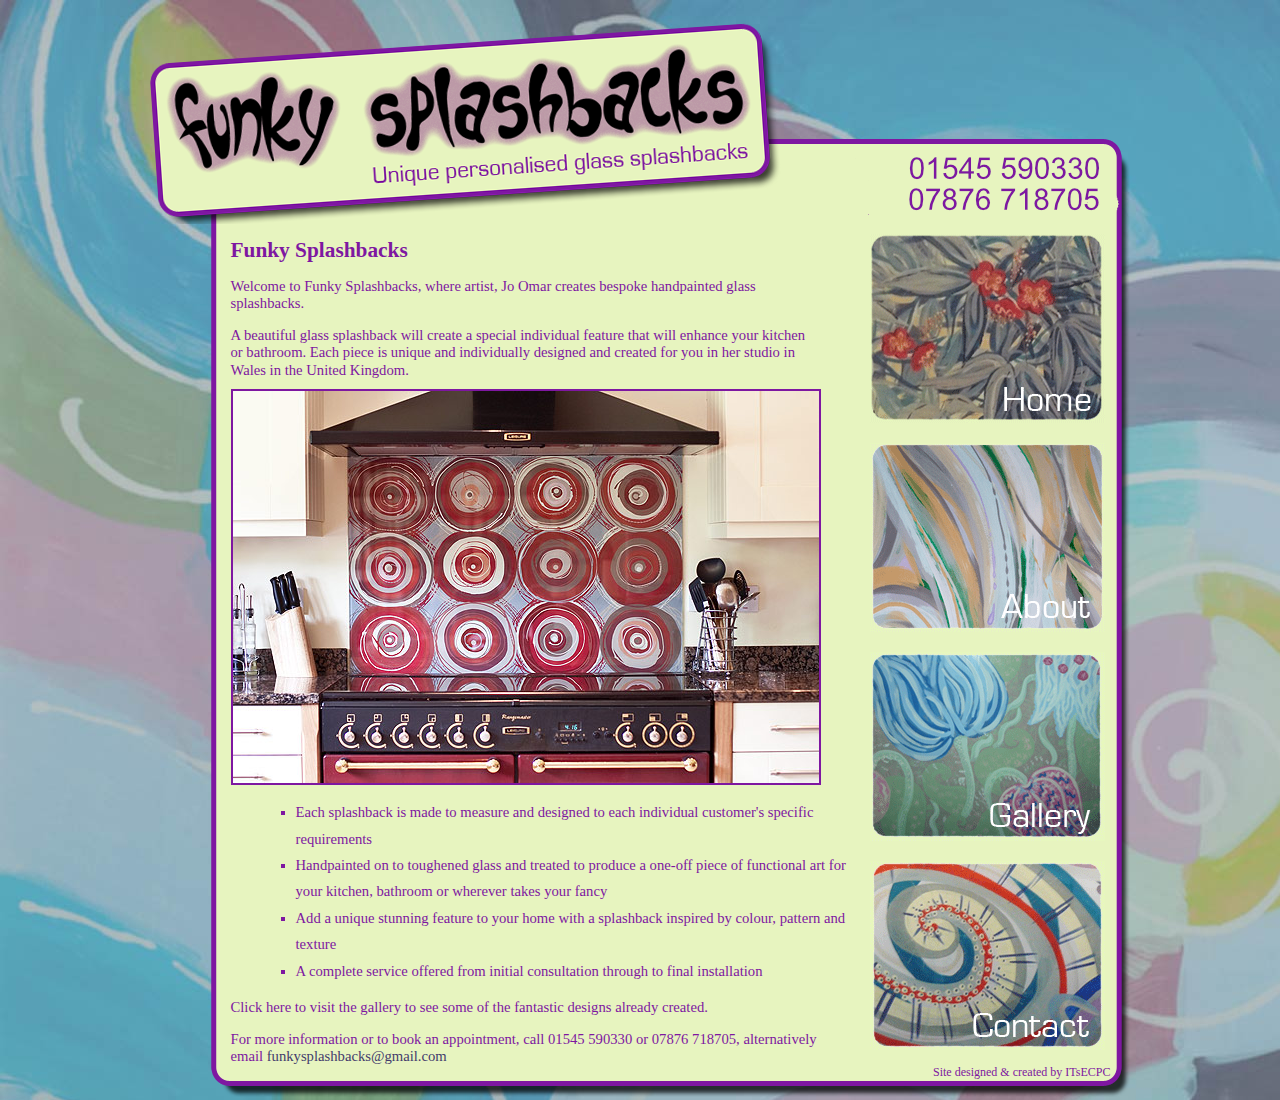
<file: index.html>
﻿<!DOCTYPE html PUBLIC "-//W3C//DTD XHTML 1.0 Transitional//EN" "http://www.w3.org/TR/xhtml1/DTD/xhtml1-transitional.dtd">
<html xmlns="http://www.w3.org/1999/xhtml">
  <head>
    <meta content="text/html; charset=utf-8" http-equiv="Content-Type" />
    <title>Kitchen Splashbacks | Glass Splashbacks | Funky Splashbacks</title>
    <meta
      name="keywords"
      content="kitchen splashbacks, glass, splashbacks, handpainted glass, kitchens, bathrooms, "
    />
    <meta
      name="description"
      content="Handpainted glass kitchen and bathroom splashbacks from Funky Splashbacks in Ceredigion, Wales."
    />
    <meta name="robots" content="index,follow" />
    <meta name="googlebot" content="NOODP" />
    <meta name="Author" content="ITsECPC" />
    <link rel="stylesheet" href="fs1.css" type="text/css" />
    <style type="text/css"></style>
    <script type="text/javascript">
      function FP_swapImgRestore() {
        //v1.0
        var doc = document,
          i;
        if (doc.$imgSwaps) {
          for (i = 0; i < doc.$imgSwaps.length; i++) {
            var elm = doc.$imgSwaps[i];
            if (elm) {
              elm.src = elm.$src;
              elm.$src = null;
            }
          }
          doc.$imgSwaps = null;
        }
      }

      function FP_swapImg() {
        //v1.0
        var doc = document,
          args = arguments,
          elm,
          n;
        doc.$imgSwaps = new Array();
        for (n = 2; n < args.length; n += 2) {
          elm = FP_getObjectByID(args[n]);
          if (elm) {
            doc.$imgSwaps[doc.$imgSwaps.length] = elm;
            elm.$src = elm.src;
            elm.src = args[n + 1];
          }
        }
      }

      function FP_preloadImgs() {
        //v1.0
        var d = document,
          a = arguments;
        if (!d.FP_imgs) d.FP_imgs = new Array();
        for (var i = 0; i < a.length; i++) {
          d.FP_imgs[i] = new Image();
          d.FP_imgs[i].src = a[i];
        }
      }

      function FP_getObjectByID(id, o) {
        //v1.0
        var c, el, els, f, m, n;
        if (!o) o = document;
        if (o.getElementById) el = o.getElementById(id);
        else if (o.layers) c = o.layers;
        else if (o.all) el = o.all[id];
        if (el) return el;
        if (o.id == id || o.name == id) return o;
        if (o.childNodes) c = o.childNodes;
        if (c)
          for (n = 0; n < c.length; n++) {
            el = FP_getObjectByID(id, c[n]);
            if (el) return el;
          }
        f = o.forms;
        if (f)
          for (n = 0; n < f.length; n++) {
            els = f[n].elements;
            for (m = 0; m < els.length; m++) {
              el = FP_getObjectByID(id, els[n]);
              if (el) return el;
            }
          }
        return null;
      }
    </script>
  </head>

  <body
    onload="FP_preloadImgs(/*url*/'images/home_but_lt.gif',/*url*/'images/about_but_lt.gif',/*url*/'images/gallery_but_lt.gif',/*url*/'images/contact_but_lt.gif')"
  >
    <div id="wrapper">
      <div id="header">
        <img
          alt="Funky Splashbacks"
          height="224"
          src="images/header.png"
          width="999"
        />
      </div>
      <div id="content">
        <div id="menu_buttons">
          <a href="index.html">
            <img
              class="menu"
              alt="Home"
              height="189"
              src="images/home_but.gif"
              width="235"
              id="img1"
              onmouseout="FP_swapImgRestore()"
              onmouseover="FP_swapImg(1,1,/*id*/'img1',/*url*/'images/home_but_lt.gif')" /></a
          ><a href="about.html"
            ><img
              class="menu"
              alt="About"
              height="189"
              src="images/about_but.gif"
              width="235"
              id="img2"
              onmouseout="FP_swapImgRestore()"
              onmouseover="FP_swapImg(1,1,/*id*/'img2',/*url*/'images/about_but_lt.gif')"
          /></a>
          <a href="gallery.html">
            <img
              class="menu"
              alt="Gallery"
              height="189"
              src="images/gallery_but.gif"
              width="235"
              id="img3"
              onmouseout="FP_swapImgRestore()"
              onmouseover="FP_swapImg(1,1,/*id*/'img3',/*url*/'images/gallery_but_lt.gif')" /></a
          ><a href="contact.html"
            ><img
              class="menu"
              alt="Contact"
              height="189"
              src="images/contact_but.gif"
              width="235"
              id="img4"
              onmouseout="FP_swapImgRestore()"
              onmouseover="FP_swapImg(1,1,/*id*/'img4',/*url*/'images/contact_but_lt.gif')"
          /></a>
        </div>
        <div id="content_text">
          <h1>Funky Splashbacks</h1>
          <p>
            Welcome to Funky Splashbacks, where artist, Jo Omar creates bespoke
            handpainted glass splashbacks.
          </p>
          <p>
            A beautiful glass splashback will create a special individual
            feature that will enhance your kitchen or bathroom. Each piece is
            unique and individually designed and created for you in her studio
            in Wales in the United Kingdom.<img
              class="content"
              alt=""
              height="392"
              src="images/Red_Funky_Splashback.jpg"
              width="586"
            />
          </p>
          <ul>
            <li>
              Each splashback is made to measure and designed to each individual
              customer&#39;s specific requirements
            </li>
            <li>
              Handpainted on to toughened glass and treated to produce a one-off
              piece of functional art for your kitchen, bathroom or wherever
              takes your fancy
            </li>
            <li>
              Add a unique stunning feature to your home with a splashback
              inspired by colour, pattern and texture
            </li>
            <li>
              A complete service offered from initial consultation through to
              final installation
            </li>
          </ul>
          <p>
            Click here to visit the gallery to see some of the fantastic designs
            already created.
          </p>
          <p>
            For more information or to book an appointment, call 01545 590330 or
            07876 718705, alternatively email
            <a href="mailto:funkysplashbacks@gmail.com?subject=Website Enquiry"
              >funkysplashbacks@gmail.com</a
            >
          </p>
        </div>
        <div style="clear: both"></div>
      </div>

      <div id="footer">
        <div id="credit">
          Site designed &amp; created by
          <a class="small" href="http://www.itsecpc.co.uk" target="_blank"
            >ITsECPC</a
          >
        </div>
      </div>
    </div>
  </body>
</html>
</file>
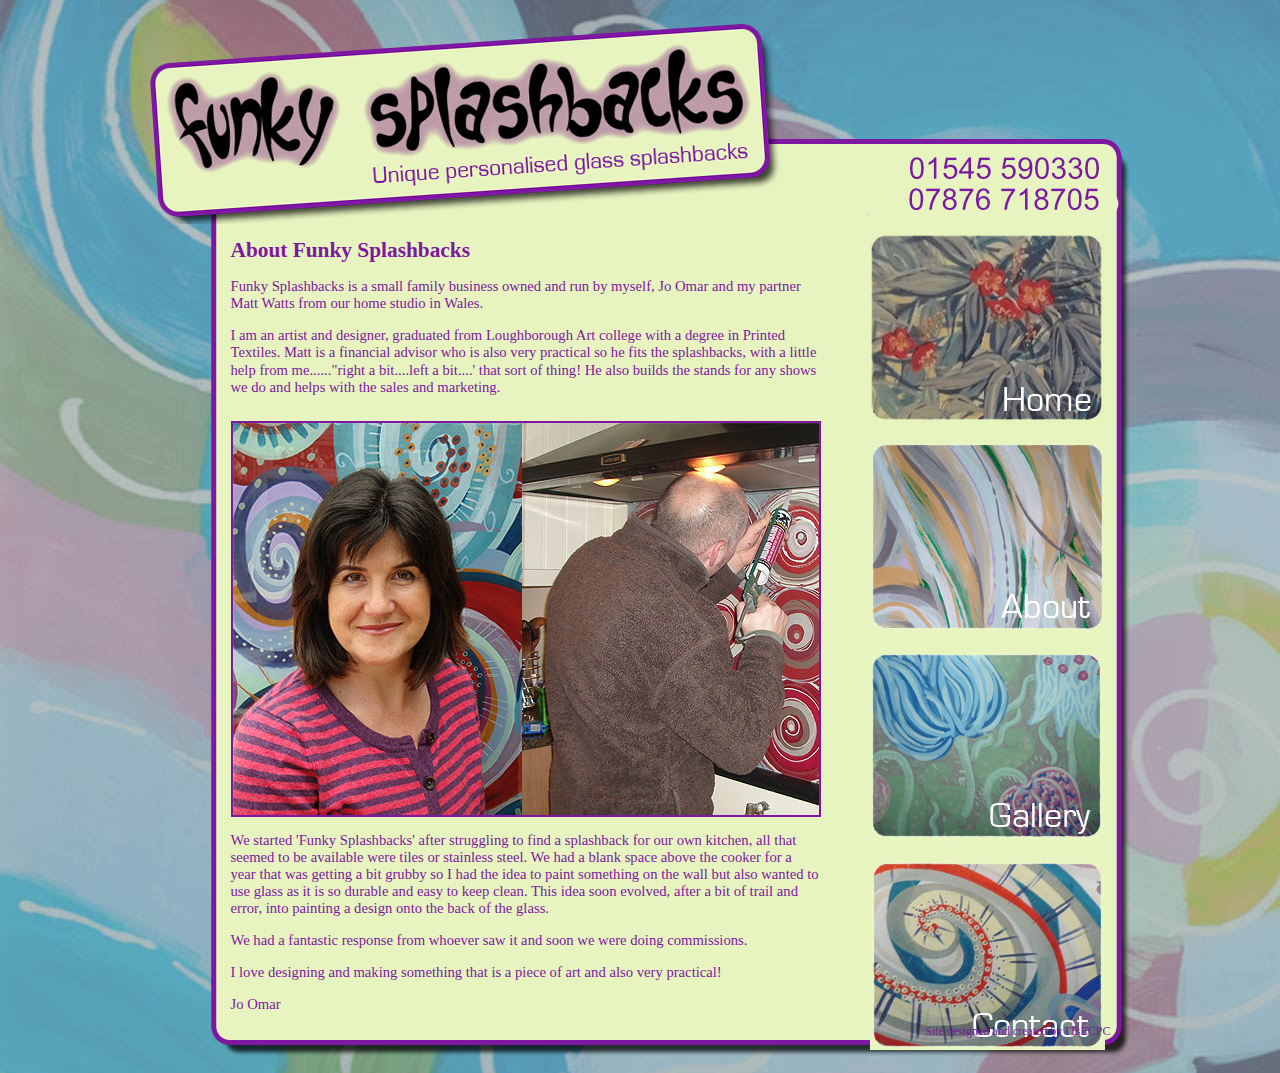
<file: about.html>
﻿<!DOCTYPE html PUBLIC "-//W3C//DTD XHTML 1.0 Transitional//EN" "http://www.w3.org/TR/xhtml1/DTD/xhtml1-transitional.dtd">
<html xmlns="http://www.w3.org/1999/xhtml">
  <head>
    <meta content="text/html; charset=utf-8" http-equiv="Content-Type" />
    <title>Funky Splashbacks | Kitchen Splashbacks</title>
    <meta
      name="keywords"
      content="funky splashbacks, kitchen splashbacks, ceredigion, wales,"
    />
    <meta
      name="description"
      content="About Funky Splashbacks producers and installers of kitchen and bathroom splashbacks."
    />
    <meta name="robots" content="index,follow" />
    <meta name="googlebot" content="NOODP" />
    <meta name="Author" content="ITsECPC" />
    <link rel="stylesheet" href="fs1.css" type="text/css" />
    <style type="text/css"></style>
    <script type="text/javascript">
      <!--
      function FP_swapImgRestore() {
        //v1.0
        var doc = document,
          i;
        if (doc.$imgSwaps) {
          for (i = 0; i < doc.$imgSwaps.length; i++) {
            var elm = doc.$imgSwaps[i];
            if (elm) {
              elm.src = elm.$src;
              elm.$src = null;
            }
          }
          doc.$imgSwaps = null;
        }
      }

      function FP_swapImg() {
        //v1.0
        var doc = document,
          args = arguments,
          elm,
          n;
        doc.$imgSwaps = new Array();
        for (n = 2; n < args.length; n += 2) {
          elm = FP_getObjectByID(args[n]);
          if (elm) {
            doc.$imgSwaps[doc.$imgSwaps.length] = elm;
            elm.$src = elm.src;
            elm.src = args[n + 1];
          }
        }
      }

      function FP_preloadImgs() {
        //v1.0
        var d = document,
          a = arguments;
        if (!d.FP_imgs) d.FP_imgs = new Array();
        for (var i = 0; i < a.length; i++) {
          d.FP_imgs[i] = new Image();
          d.FP_imgs[i].src = a[i];
        }
      }

      function FP_getObjectByID(id, o) {
        //v1.0
        var c, el, els, f, m, n;
        if (!o) o = document;
        if (o.getElementById) el = o.getElementById(id);
        else if (o.layers) c = o.layers;
        else if (o.all) el = o.all[id];
        if (el) return el;
        if (o.id == id || o.name == id) return o;
        if (o.childNodes) c = o.childNodes;
        if (c)
          for (n = 0; n < c.length; n++) {
            el = FP_getObjectByID(id, c[n]);
            if (el) return el;
          }
        f = o.forms;
        if (f)
          for (n = 0; n < f.length; n++) {
            els = f[n].elements;
            for (m = 0; m < els.length; m++) {
              el = FP_getObjectByID(id, els[n]);
              if (el) return el;
            }
          }
        return null;
      }
      // -->
    </script>
  </head>

  <body
    onload="FP_preloadImgs(/*url*/'images/home_but_lt.gif',/*url*/'images/about_but_lt.gif',/*url*/'images/gallery_but_lt.gif',/*url*/'images/contact_but_lt.gif')"
  >
    <div id="wrapper">
      <div id="header">
        <img
          alt="Funky Splashbacks"
          height="224"
          src="images/header.png"
          width="999"
        />
      </div>
      <div id="content">
        <div id="menu_buttons">
          <a href="index.html">
            <img
              class="menu"
              alt="Home"
              height="189"
              src="images/home_but.gif"
              width="235"
              id="img1"
              onmouseout="FP_swapImgRestore()"
              onmouseover="FP_swapImg(1,1,/*id*/'img1',/*url*/'images/home_but_lt.gif')" /></a
          ><a href="about.html"
            ><img
              class="menu"
              alt="About"
              height="189"
              src="images/about_but.gif"
              width="235"
              id="img2"
              onmouseout="FP_swapImgRestore()"
              onmouseover="FP_swapImg(1,1,/*id*/'img2',/*url*/'images/about_but_lt.gif')"
          /></a>
          <a href="gallery.html">
            <img
              class="menu"
              alt="Gallery"
              height="189"
              src="images/gallery_but.gif"
              width="235"
              id="img3"
              onmouseout="FP_swapImgRestore()"
              onmouseover="FP_swapImg(1,1,/*id*/'img3',/*url*/'images/gallery_but_lt.gif')" /></a
          ><a href="contact.html"
            ><img
              class="menu"
              alt="Contact"
              height="189"
              src="images/contact_but.gif"
              width="235"
              id="img4"
              onmouseout="FP_swapImgRestore()"
              onmouseover="FP_swapImg(1,1,/*id*/'img4',/*url*/'images/contact_but_lt.gif')"
          /></a>
        </div>
        <div id="content_text">
          <h1>About Funky Splashbacks</h1>
          <p>
            Funky Splashbacks is a small family business owned and run by
            myself, Jo Omar and my partner Matt Watts from our home studio in
            Wales.
          </p>
          <p>
            I am an artist and designer, graduated from Loughborough Art college
            with a degree in Printed Textiles. Matt is a financial advisor who
            is also very practical so he fits the splashbacks, with a little
            help from me......"right a bit....left a bit....' that sort of
            thing! He also builds the stands for any shows we do and helps with
            the sales and marketing.
          </p>
          <p>
            <img
              class="content"
              alt="Funky Splashbacks Show Stand"
              height="392"
              src="images/about.jpg"
              width="586"
            />
          </p>
          <p>
            We started 'Funky Splashbacks' after struggling to find a splashback
            for our own kitchen, all that seemed to be available were tiles or
            stainless steel. We had a blank space above the cooker for a year
            that was getting a bit grubby so I had the idea to paint something
            on the wall but also wanted to use glass as it is so durable and
            easy to keep clean. This idea soon evolved, after a bit of trail and
            error, into painting a design onto the back of the glass.
          </p>
          <p>
            We had a fantastic response from whoever saw it and soon we were
            doing commissions.
          </p>
          <p>
            I love designing and making something that is a piece of art and
            also very practical!
          </p>
          <p>Jo Omar</p>
        </div>
        <div style="clear: both"></div>
      </div>

      <div id="footer">
        <div id="credit">
          Site designed and created by
          <a class="small" href="http://www.itsecpc.co.uk" target="_blank"
            >ITsECPC</a
          >
        </div>
      </div>
    </div>
  </body>
</html>
</file>
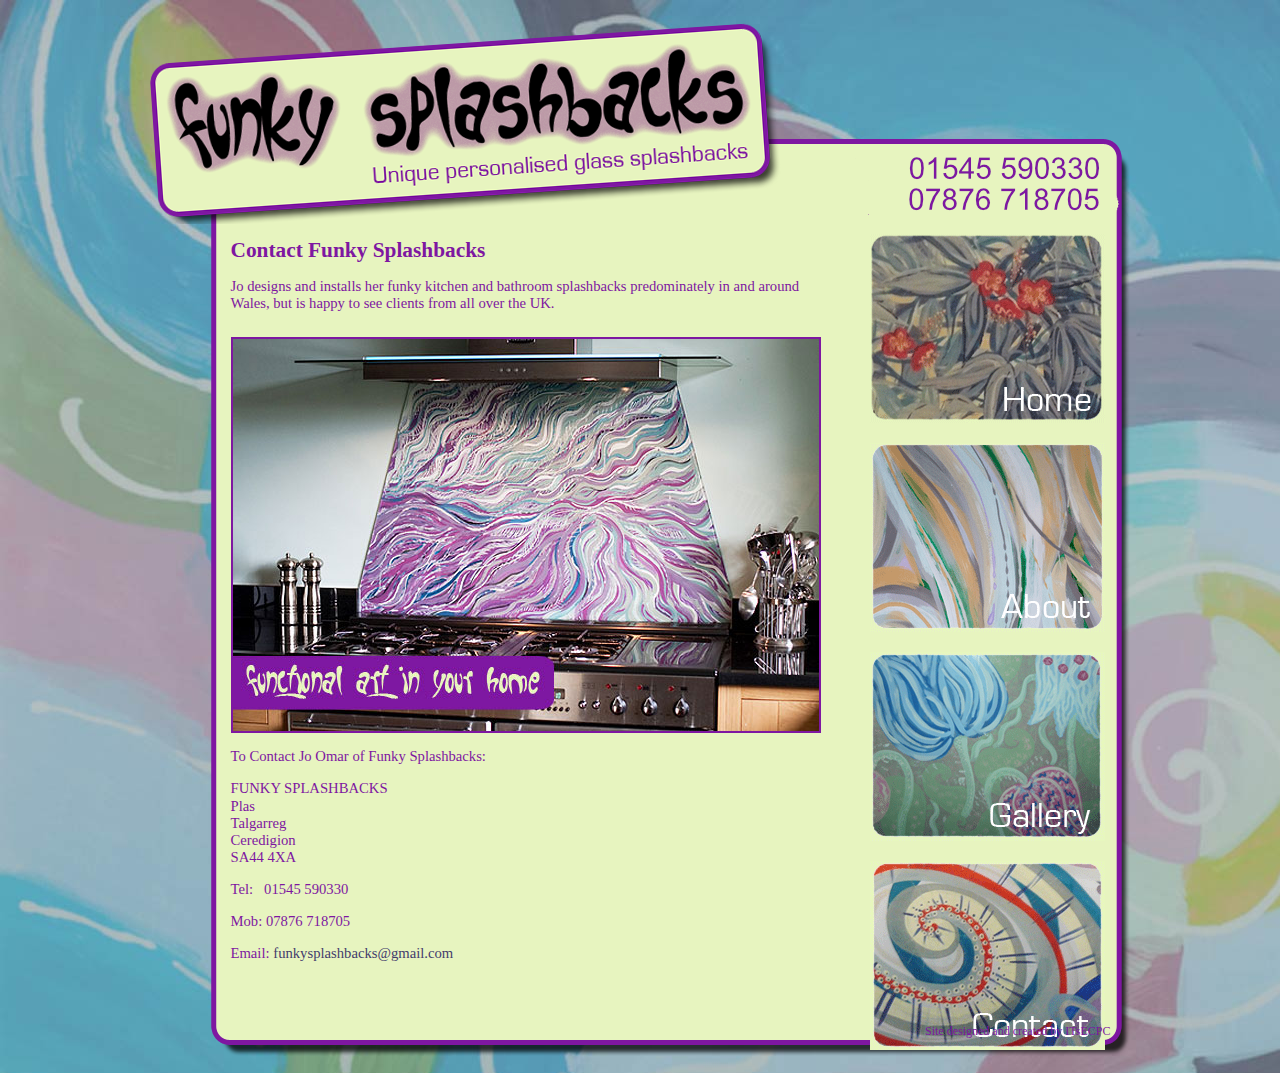
<file: contact.html>
﻿<!DOCTYPE html PUBLIC "-//W3C//DTD XHTML 1.0 Transitional//EN" "http://www.w3.org/TR/xhtml1/DTD/xhtml1-transitional.dtd">
<html xmlns="http://www.w3.org/1999/xhtml">
  <head>
    <meta content="text/html; charset=utf-8" http-equiv="Content-Type" />
    <title>
      Kitchen Splashbacks | Bathroom Splashbacks | Ceredigion | Wales
    </title>
    <meta
      name="keywords"
      content="kitchen splashbacks, bathroom, splashbacks, ceredigion, wales,"
    />
    <meta
      name="description"
      content="Contact Funky Splashbacks in Ceredigion."
    />
    <meta name="robots" content="index,follow" />
    <meta name="googlebot" content="NOODP" />
    <meta name="Author" content="ITsECPC" />
    <link rel="stylesheet" href="fs1.css" type="text/css" />
    <style type="text/css"></style>
    <script type="text/javascript">
      <!--
      function FP_swapImgRestore() {
        //v1.0
        var doc = document,
          i;
        if (doc.$imgSwaps) {
          for (i = 0; i < doc.$imgSwaps.length; i++) {
            var elm = doc.$imgSwaps[i];
            if (elm) {
              elm.src = elm.$src;
              elm.$src = null;
            }
          }
          doc.$imgSwaps = null;
        }
      }

      function FP_swapImg() {
        //v1.0
        var doc = document,
          args = arguments,
          elm,
          n;
        doc.$imgSwaps = new Array();
        for (n = 2; n < args.length; n += 2) {
          elm = FP_getObjectByID(args[n]);
          if (elm) {
            doc.$imgSwaps[doc.$imgSwaps.length] = elm;
            elm.$src = elm.src;
            elm.src = args[n + 1];
          }
        }
      }

      function FP_preloadImgs() {
        //v1.0
        var d = document,
          a = arguments;
        if (!d.FP_imgs) d.FP_imgs = new Array();
        for (var i = 0; i < a.length; i++) {
          d.FP_imgs[i] = new Image();
          d.FP_imgs[i].src = a[i];
        }
      }

      function FP_getObjectByID(id, o) {
        //v1.0
        var c, el, els, f, m, n;
        if (!o) o = document;
        if (o.getElementById) el = o.getElementById(id);
        else if (o.layers) c = o.layers;
        else if (o.all) el = o.all[id];
        if (el) return el;
        if (o.id == id || o.name == id) return o;
        if (o.childNodes) c = o.childNodes;
        if (c)
          for (n = 0; n < c.length; n++) {
            el = FP_getObjectByID(id, c[n]);
            if (el) return el;
          }
        f = o.forms;
        if (f)
          for (n = 0; n < f.length; n++) {
            els = f[n].elements;
            for (m = 0; m < els.length; m++) {
              el = FP_getObjectByID(id, els[n]);
              if (el) return el;
            }
          }
        return null;
      }
      // -->
    </script>
  </head>

  <body
    onload="FP_preloadImgs(/*url*/'images/home_but_lt.gif',/*url*/'images/about_but_lt.gif',/*url*/'images/gallery_but_lt.gif',/*url*/'images/contact_but_lt.gif')"
  >
    <div id="wrapper">
      <div id="header">
        <img
          alt="Funky Splashbacks"
          height="224"
          src="images/header.png"
          width="999"
        />
      </div>
      <div id="content">
        <div id="menu_buttons">
          <a href="index.html">
            <img
              class="menu"
              alt="Home"
              height="189"
              src="images/home_but.gif"
              width="235"
              id="img1"
              onmouseout="FP_swapImgRestore()"
              onmouseover="FP_swapImg(1,1,/*id*/'img1',/*url*/'images/home_but_lt.gif')" /></a
          ><a href="about.html"
            ><img
              class="menu"
              alt="About"
              height="189"
              src="images/about_but.gif"
              width="235"
              id="img2"
              onmouseout="FP_swapImgRestore()"
              onmouseover="FP_swapImg(1,1,/*id*/'img2',/*url*/'images/about_but_lt.gif')"
          /></a>
          <a href="gallery.html">
            <img
              class="menu"
              alt="Gallery"
              height="189"
              src="images/gallery_but.gif"
              width="235"
              id="img3"
              onmouseout="FP_swapImgRestore()"
              onmouseover="FP_swapImg(1,1,/*id*/'img3',/*url*/'images/gallery_but_lt.gif')" /></a
          ><a href="contact.html"
            ><img
              class="menu"
              alt="Contact"
              height="189"
              src="images/contact_but.gif"
              width="235"
              id="img4"
              onmouseout="FP_swapImgRestore()"
              onmouseover="FP_swapImg(1,1,/*id*/'img4',/*url*/'images/contact_but_lt.gif')"
          /></a>
        </div>
        <div id="content_text">
          <h1>Contact Funky Splashbacks</h1>
          <p>
            Jo designs and installs her funky kitchen and bathroom splashbacks
            predominately in and around Wales, but is happy to see clients from
            all over the UK.
          </p>
          <p>
            <img
              class="content"
              alt=""
              height="392"
              src="images/_MG_7188.jpg"
              width="586"
            />
          </p>
          <p>To Contact Jo Omar of Funky Splashbacks:</p>
          <p>
            FUNKY SPLASHBACKS<br />Plas<br />Talgarreg<br />Ceredigion<br />SA44
            4XA
          </p>
          <p>Tel:&nbsp;&nbsp; 01545 590330</p>
          <p>Mob: 07876 718705</p>
          <p>
            Email:
            <a href="mailto:funkysplashbacks@gmail.com?subject=Website Enquiry"
              >funkysplashbacks@gmail.com</a
            >
          </p>
        </div>
        <div style="clear: both"></div>
      </div>

      <div id="footer">
        <div id="credit">
          Site designed and created by
          <a class="small" href="http://www.itsecpc.co.uk" target="_blank"
            >ITsECPC</a
          >
        </div>
      </div>
    </div>
  </body>
</html>
</file>
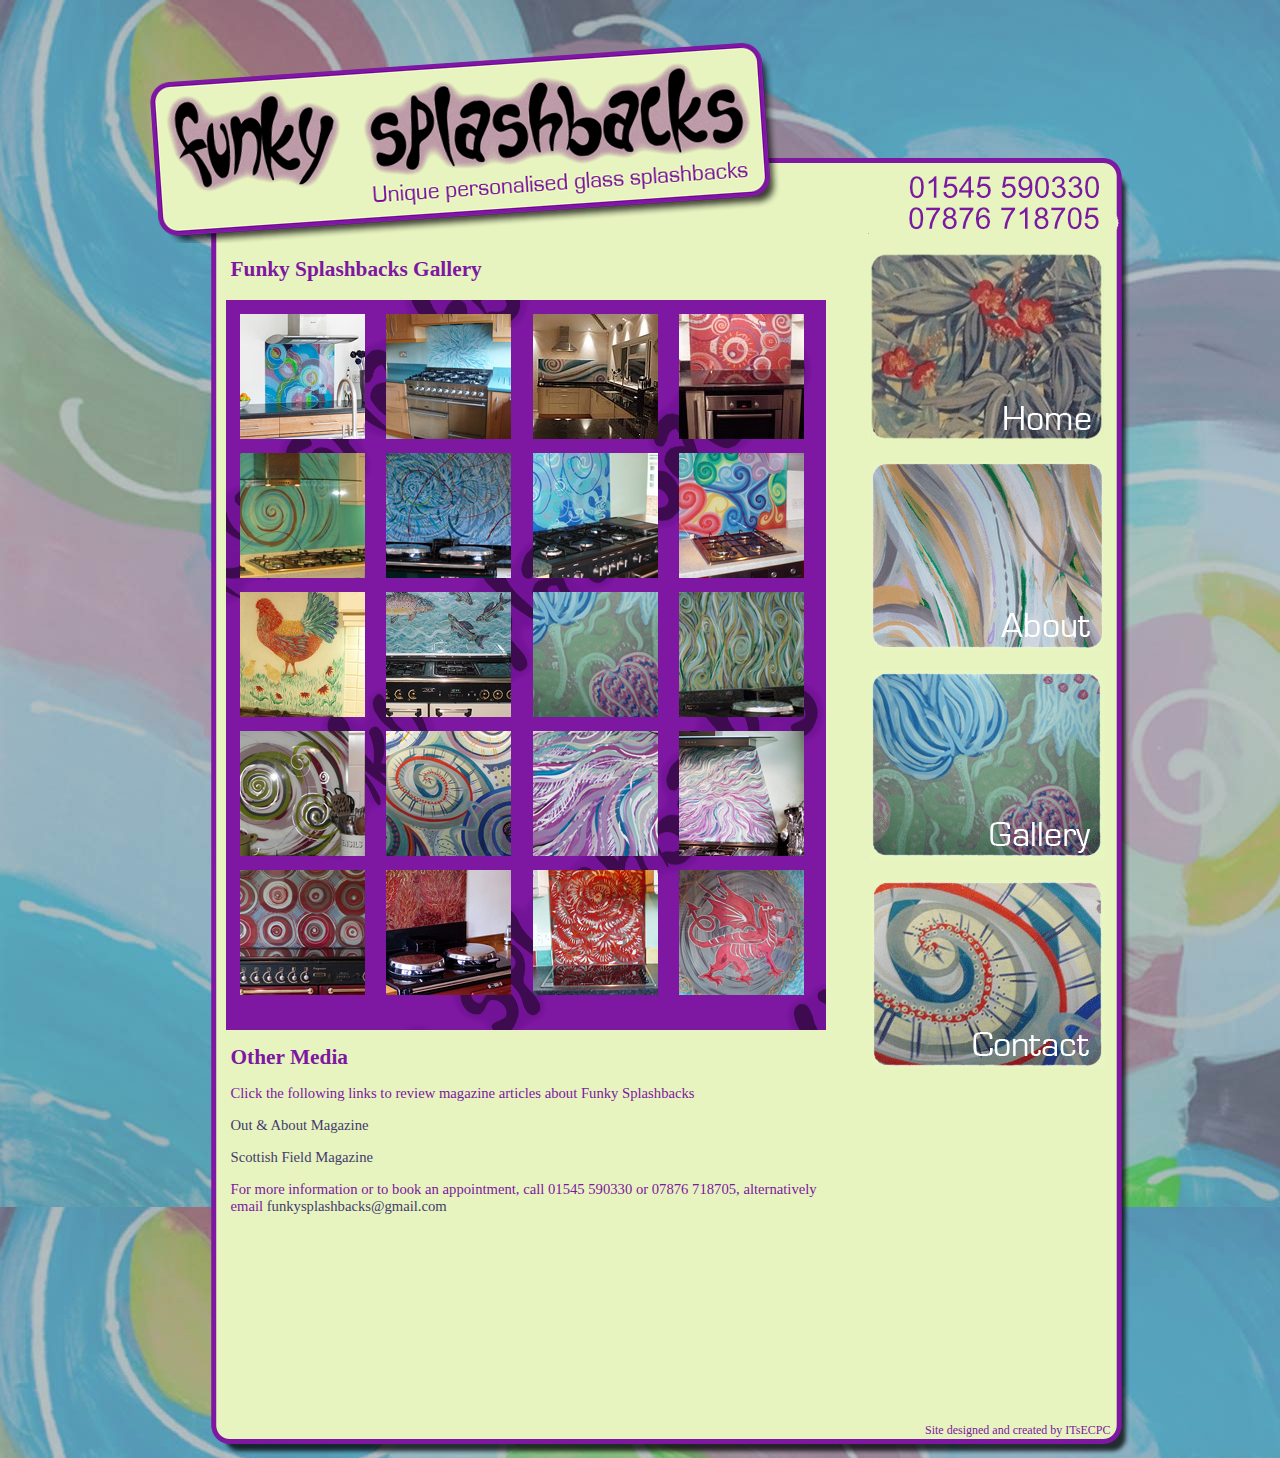
<file: gallery.html>
﻿<!DOCTYPE html PUBLIC "-//W3C//DTD XHTML 1.0 Transitional//EN" "http://www.w3.org/TR/xhtml1/DTD/xhtml1-transitional.dtd">
<html xmlns="http://www.w3.org/1999/xhtml">
  <head>
    <meta content="text/html; charset=utf-8" http-equiv="Content-Type" />
    <title>Funky Splashbacks Gallery</title>
    <meta name="keywords" content="funky splashbacks," />
    <meta name="description" content="Gallery for Funky Splashbacks" />
    <meta name="robots" content="index,follow" />
    <meta name="googlebot" content="NOODP" />
    <meta name="Author" content="ITsECPC" />
    <link rel="stylesheet" href="fs1.css" type="text/css" />
    <link
      rel="stylesheet"
      href="css/lightbox.css"
      type="text/css"
      media="screen"
    />

    <script src="js/prototype.js" type="text/javascript"></script>
    <script
      src="js/scriptaculous.js?load=effects,builder"
      type="text/javascript"
    ></script>
    <script src="js/lightbox.js" type="text/javascript"></script>

    <script type="text/javascript">
      <!--
      function FP_swapImgRestore() {
        //v1.0
        var doc = document,
          i;
        if (doc.$imgSwaps) {
          for (i = 0; i < doc.$imgSwaps.length; i++) {
            var elm = doc.$imgSwaps[i];
            if (elm) {
              elm.src = elm.$src;
              elm.$src = null;
            }
          }
          doc.$imgSwaps = null;
        }
      }

      function FP_swapImg() {
        //v1.0
        var doc = document,
          args = arguments,
          elm,
          n;
        doc.$imgSwaps = new Array();
        for (n = 2; n < args.length; n += 2) {
          elm = FP_getObjectByID(args[n]);
          if (elm) {
            doc.$imgSwaps[doc.$imgSwaps.length] = elm;
            elm.$src = elm.src;
            elm.src = args[n + 1];
          }
        }
      }

      function FP_preloadImgs() {
        //v1.0
        var d = document,
          a = arguments;
        if (!d.FP_imgs) d.FP_imgs = new Array();
        for (var i = 0; i < a.length; i++) {
          d.FP_imgs[i] = new Image();
          d.FP_imgs[i].src = a[i];
        }
      }

      function FP_getObjectByID(id, o) {
        //v1.0
        var c, el, els, f, m, n;
        if (!o) o = document;
        if (o.getElementById) el = o.getElementById(id);
        else if (o.layers) c = o.layers;
        else if (o.all) el = o.all[id];
        if (el) return el;
        if (o.id == id || o.name == id) return o;
        if (o.childNodes) c = o.childNodes;
        if (c)
          for (n = 0; n < c.length; n++) {
            el = FP_getObjectByID(id, c[n]);
            if (el) return el;
          }
        f = o.forms;
        if (f)
          for (n = 0; n < f.length; n++) {
            els = f[n].elements;
            for (m = 0; m < els.length; m++) {
              el = FP_getObjectByID(id, els[n]);
              if (el) return el;
            }
          }
        return null;
      }
      // -->
    </script>
  </head>

  <body
    onload="FP_preloadImgs(/*url*/'images/home_but_lt.gif',/*url*/'images/about_but_lt.gif',/*url*/'images/gallery_but_lt.gif',/*url*/'images/contact_but_lt.gif')"
  >
    <div id="wrapper">
      <div id="header">
        <br />
        <img
          alt="Funky Splashbacks"
          height="224"
          src="images/header.png"
          width="999"
        />
      </div>
      <div id="content" style="height: 1180px">
        <div id="menu_buttons">
          <a href="index.html">
            <img
              class="menu"
              alt="Home"
              height="189"
              src="images/home_but.gif"
              width="235"
              id="img1"
              onmouseout="FP_swapImgRestore()"
              onmouseover="FP_swapImg(1,1,/*id*/'img1',/*url*/'images/home_but_lt.gif')" /></a
          ><a href="about.html"
            ><img
              class="menu"
              alt="About"
              height="189"
              src="images/about_but.gif"
              width="235"
              id="img2"
              onmouseout="FP_swapImgRestore()"
              onmouseover="FP_swapImg(1,1,/*id*/'img2',/*url*/'images/about_but_lt.gif')"
          /></a>
          <a href="gallery.html">
            <img
              class="menu"
              alt="Gallery"
              height="189"
              src="images/gallery_but.gif"
              width="235"
              id="img3"
              onmouseout="FP_swapImgRestore()"
              onmouseover="FP_swapImg(1,1,/*id*/'img3',/*url*/'images/gallery_but_lt.gif')" /><a
              href="contact.html"
              ><img
                class="menu"
                alt="Contact"
                height="189"
                src="images/contact_but.gif"
                width="235"
                id="img4"
                onmouseout="FP_swapImgRestore()"
                onmouseover="FP_swapImg(1,1,/*id*/'img4',/*url*/'images/contact_but_lt.gif')" /></a
          ></a>
        </div>
        <div id="content_text">
          <h1>Funky Splashbacks Gallery</h1>
          <br />
          <div id="gallery">
            <table cellpadding="0" cellspacing="14" style="width: 100%">
              <tr>
                <td>
                  <a
                    href="images/gallery_std/Bright-circles.jpg"
                    rel="lightbox[splash]"
                    title="Bright  Circles"
                  >
                    <img
                      alt="Bright Circles"
                      height="125"
                      src="images/gallery_sml/Bright-circles.jpg"
                      width="125"
                      class="style1"
                  /></a>
                </td>
                <td>
                  <a
                    href="images/gallery_std/blue_waves.jpg"
                    rel="lightbox[splash]"
                    title="Blue Waves"
                  >
                    <img
                      alt="Blue Waves"
                      height="125"
                      src="images/gallery_sml/blue_waves.jpg"
                      width="125"
                      class="style1"
                  /></a>
                </td>
                <td>
                  <a
                    href="images/gallery_std/purple_swirls_waves.jpg"
                    rel="lightbox[splash]"
                    title="Purple Swirls and Waves"
                  >
                    <img
                      alt="Purple Swirls and Waves"
                      height="125"
                      src="images/gallery_sml/purple_swirls_waves.jpg"
                      width="125"
                      class="style1"
                  /></a>
                </td>
                <td>
                  <a
                    href="images/gallery_std/red_circles2_1.jpg"
                    rel="lightbox[splash]"
                    title="Red Circles 2"
                  >
                    <img
                      alt="Red Circles 2"
                      height="125"
                      src="images/gallery_sml/red_circles2_1.jpg"
                      width="125"
                      class="style1"
                  /></a>
                </td>
              </tr>

              <tr>
                <td>
                  <a
                    href="images/gallery_std/Blue_single_swirl.jpg"
                    rel="lightbox[splash]"
                    title="Blue Single Swirl"
                  >
                    <img
                      alt="Blue Single Swirl"
                      height="125"
                      src="images/gallery_sml/Blue_single_swirl.jpg"
                      width="125"
                      class="style1"
                  /></a>
                </td>
                <td>
                  <a
                    href="images/gallery_std/blue_splashes.jpg"
                    rel="lightbox[splash]"
                    title="Blue Splashes"
                  >
                    <img
                      alt="Blue Splashes"
                      height="125"
                      src="images/gallery_sml/blue_splashes.jpg"
                      width="125"
                      class="style1"
                  /></a>
                </td>
                <td>
                  <a
                    href="images/gallery_std/Blue-swirls.jpg"
                    rel="lightbox[splash]"
                    title="Blue Swirls"
                  >
                    <img
                      alt="Blue Swirls"
                      height="125"
                      src="images/gallery_sml/Blue-swirls.jpg"
                      width="125"
                      class="style1"
                  /></a>
                </td>
                <td>
                  <a
                    href="images/gallery_std/Bright-swirls.jpg"
                    rel="lightbox[splash]"
                    title="Bright Swirls"
                  >
                    <img
                      alt="Bright Swirls"
                      height="125"
                      src="images/gallery_sml/Bright-swirls.jpg"
                      width="125"
                      class="style1"
                  /></a>
                </td>
              </tr>
              <tr>
                <td>
                  <a
                    href="images/gallery_std/Chick.jpg"
                    rel="lightbox[splash]"
                    title="Chick"
                  >
                    <img
                      alt="Chick"
                      height="125"
                      src="images/gallery_sml/Chick.jpg"
                      width="125"
                      class="style1"
                  /></a>
                </td>
                <td>
                  <a
                    href="images/gallery_std/Fish.jpg"
                    rel="lightbox[splash]"
                    title="Fish"
                  >
                    <img
                      alt="Fish"
                      height="125"
                      src="images/gallery_sml/Fish.jpg"
                      width="125"
                      class="style1"
                  /></a>
                </td>
                <td>
                  <a
                    href="images/gallery_std/Fritillarias.jpg"
                    rel="lightbox[splash]"
                    title="Fritillarias"
                  >
                    <img
                      alt="Fritillarias"
                      height="125"
                      src="images/gallery_sml/Fritillarias.jpg"
                      width="125"
                      class="style1"
                  /></a>
                </td>
                <td>
                  <a
                    href="images/gallery_std/Green-shimmer.jpg"
                    rel="lightbox[splash]"
                    title="Green Shimmer"
                  >
                    <img
                      alt="Green Shimmer"
                      height="125"
                      src="images/gallery_sml/Green-shimmer.jpg"
                      width="125"
                      class="style1"
                  /></a>
                </td>
              </tr>
              <tr>
                <td>
                  <a
                    href="images/gallery_std/Kiwi-swirl.jpg"
                    rel="lightbox[splash]"
                    title="Kiwi Swirl"
                  >
                    <img
                      alt="Kiwi Swirl"
                      height="125"
                      src="images/gallery_sml/Kiwi-swirl.jpg"
                      width="125"
                      class="style1"
                  /></a>
                </td>
                <td>
                  <a
                    href="images/gallery_std/Multi-swirls.jpg"
                    rel="lightbox[splash]"
                    title="Multi Swirls"
                  >
                    <img
                      alt="Multi Swirls"
                      height="125"
                      src="images/gallery_sml/Multi-swirls.jpg"
                      width="125"
                      class="style1"
                  /></a>
                </td>
                <td>
                  <a
                    href="images/gallery_std/purple_waves1.jpg"
                    rel="lightbox[splash]"
                    title="Purple Waves"
                  >
                    <img
                      alt="Purple Waves"
                      height="125"
                      src="images/gallery_sml/purple_waves1.jpg"
                      width="125"
                      class="style1"
                  /></a>
                </td>
                <td>
                  <a
                    href="images/gallery_std/Purple-waves.jpg"
                    rel="lightbox[splash]"
                    title="Purple Waves"
                  >
                    <img
                      alt="Purple Waves"
                      height="125"
                      src="images/gallery_sml/Purple-waves.jpg"
                      width="125"
                      class="style1"
                  /></a>
                </td>
              </tr>
              <tr>
                <td>
                  <a
                    href="images/gallery_std/red_circles.jpg"
                    rel="lightbox[splash]"
                    title="Red Circles"
                  >
                    <img
                      alt="Red Swirls"
                      height="125"
                      src="images/gallery_sml/red_circles.jpg"
                      width="125"
                      class="style1"
                  /></a>
                </td>
                <td>
                  <a
                    href="images/gallery_std/Red-cornfield.jpg"
                    rel="lightbox[splash]"
                    title="Red Cornfield"
                  >
                    <img
                      alt="Red Cornfield"
                      height="125"
                      src="images/gallery_sml/Red-cornfield.jpg"
                      width="125"
                      class="style1"
                  /></a>
                </td>
                <td>
                  <a
                    href="images/gallery_std/Red-splash.jpg"
                    rel="lightbox[splash]"
                    title="Red Splash"
                  >
                    <img
                      alt="Red Splash"
                      height="125"
                      src="images/gallery_sml/Red-splash.jpg"
                      width="125"
                      class="style1"
                  /></a>
                </td>
                <td>
                  <a
                    href="images/gallery_std/Welsh-dragon.jpg"
                    rel="lightbox[splash]"
                    title="Welsh Dragon"
                  >
                    <img
                      alt="Welsh Dragon"
                      height="125"
                      src="images/gallery_sml/Welsh-dragon.jpg"
                      width="125"
                      class="style1"
                  /></a>
                </td>
              </tr>
            </table>
          </div>
          <h1>Other Media</h1>
          <p>
            Click the following links to review magazine articles about Funky
            Splashbacks
          </p>
          <p><a href="Out%20&%20About.pdf">Out &amp; About Magazine</a></p>
          <p><a href="Scottish%20Field.pdf">Scottish Field Magazine</a></p>
          <p>
            For more information or to book an appointment, call 01545 590330 or
            07876 718705, alternatively email
            <a href="mailto:funkysplashbacks@gmail.com?subject=Website Enquiry"
              >funkysplashbacks@gmail.com</a
            >
          </p>
        </div>
      </div>

      <div id="footer">
        <div id="credit">
          Site designed and created by
          <a class="small" href="http://www.itsecpc.co.uk" target="_blank"
            >ITsECPC</a
          >
        </div>
      </div>
    </div>
  </body>
</html>
</file>
<file: fs1.css>
﻿body {
	font-family: tahoma;
	color: #ffffff;
	line-height: 1.166;
	margin-top: 0px;
	padding: 0px;
	background-image: url('images/bg1.jpg');

}

#wrapper {
	width: 999px;
	height: 900px;
	margin: auto;
}

#header {
	width: 999px;
}

#credit {
	width: 880px;
	height: 30px;
	margin-left: 90px;
	color: #7e17a1;
	font-family: Tahoma;
	font-size: 9pt;
	text-align: right;
}

#menu_buttons {
	width: 235px;
	height: 780px;
	margin: 10px 35px 10px 10px;
	float: right;

}

#pic_box2 {
	width: 290px;
	height: 422px;
	margin: 25px 0px 0px 0px;
	float: right;

}

img.content {
	border: 2px #7e17a1 solid;
	margin-top: 10px;
}

img.menu {
	border: 0px #ffffff solid;
	margin-bottom: 20px;
}

#content {
	width: 999px;
	/* height:880px; */
	background-image: url('images/content_bg.png');
}

#content_text {
	width: 600px;
	margin-left: 85px;
	float: left;
}

#footer {
	width: 999px;
	height: 35px;
	background-image: url('images/footer.png');

}

#gallery {
	width: 600px;
	height: 730px;
	background-image: url('images/gallery_bg.gif');
}

a {
	color: #433b6c;
	text-decoration: none;
	font-size: 11pt;
}

a:link {
	color: #433b6c;
	text-decoration: none;
	font-size: 11pt;
}

a:visited {
	color: #433b6c;
	text-decoration: none;
	font-size: 11pt;
}

a:hover {
	color: #fa0925;
	text-decoration: underline;
	font-size: 11pt;
}

a {
	color: #433b6c;
	text-decoration: none;
	font-size: 11pt;
}

a:gal {
	color: #433b6c;
	text-decoration: none;
	font-size: 11pt;
}

a:visited.gal {
	color: #433b6c;
	text-decoration: none;
	font-size: 11pt;
}

a:hover.gal {
	border: 2px yellow solid:
}

a.small {
	color: #7e17a1;
	text-decoration: none;
	font-size: 9pt;
}

a:link.small {
	color: #7e17a1;
	text-decoration: none;
	font-size: 9pt;
}

a:visited.small {
	color: #7e17a1;
	text-decoration: none;
	font-size: 9pt;
}

a:hover.small {
	color: Navy;
	text-decoration: underline;
	font-size: 9pt;
}

h1 {
	font-family: Tahoma;
	font-size: 16pt;
	font-weight: bold;
	color: #7e17a1;
	text-align: left;
	margin-left: 5px;
	margin-bottom: 0px;
	width: 400px;
}


p {
	font-family: tahoma;
	width: 590px;
	font-size: 11pt;
	font-weight: normal;
	color: #7e17a1;
	margin: 15px 0px 0px 5px;
}


ul {
	font-family: tahoma;
	font-size: 11pt;
	font-weight: normal;
	color: #7e17a1;
	line-height: 1.8;
	list-style: square;
	margin-left: 30px;
	width: 560px;
}
</file>
